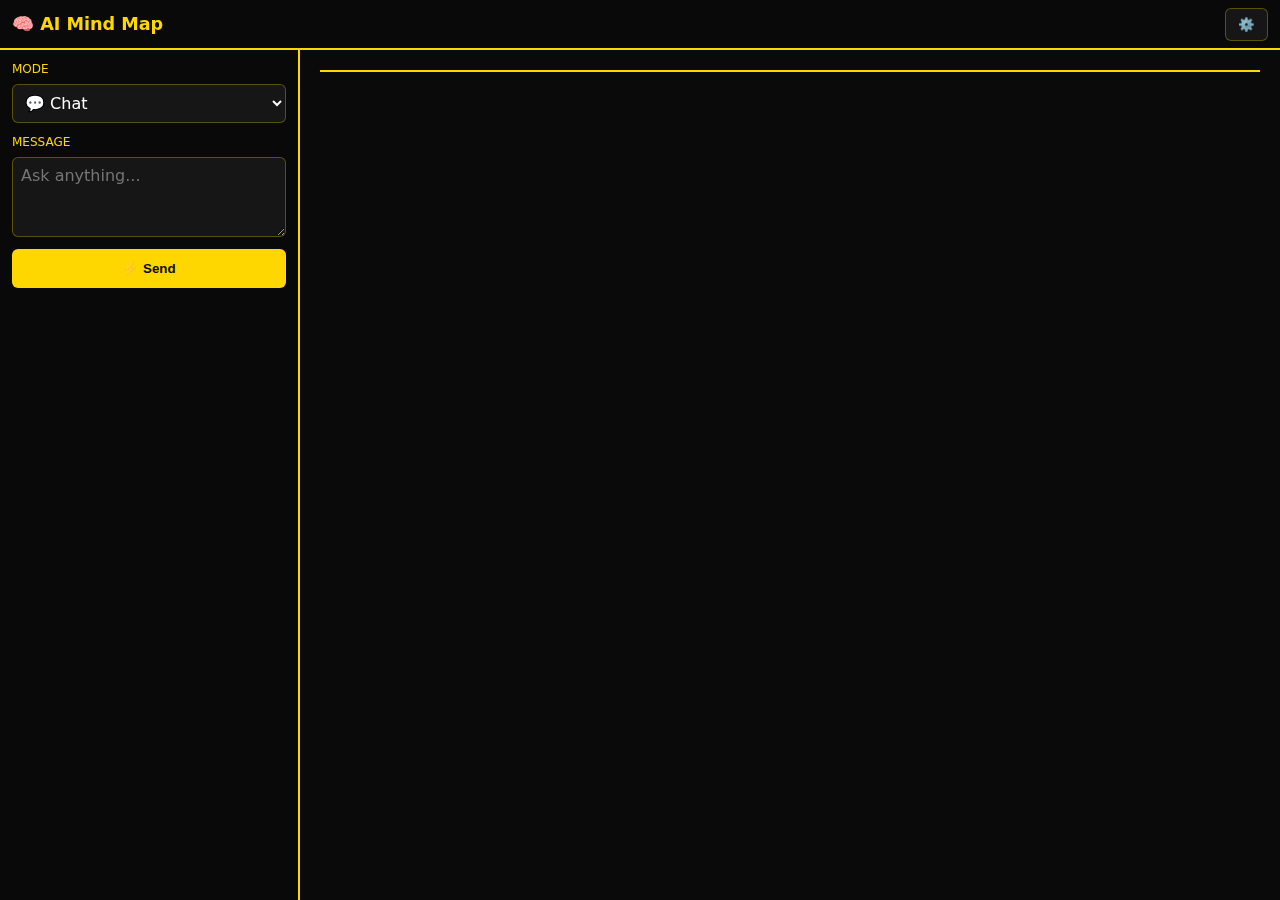
<file: 2.html>
<!DOCTYPE html>
<html>
<head>
    <meta charset="UTF-8">
    <meta name="viewport" content="width=device-width, initial-scale=1.0, maximum-scale=5.0, user-scalable=yes">
    <title>AI Mind Map</title>
    <style>
        * { margin: 0; padding: 0; box-sizing: border-box; }
        :root {
            --bg: #0a0a0a;
            --glass: rgba(26, 26, 26, 0.8);
            --yellow: #ffd700;
            --text: #fff;
            --border: rgba(255, 215, 0, 0.3);
        }
        body {
            font-family: system-ui, sans-serif;
            background: var(--bg);
            color: var(--text);
            height: 100vh;
            overflow: hidden;
            touch-action: manipulation;
        }
        .header {
            position: fixed;
            top: 0;
            left: 0;
            right: 0;
            height: 50px;
            background: rgba(10, 10, 10, 0.95);
            border-bottom: 2px solid var(--yellow);
            padding: 0 12px;
            display: flex;
            justify-content: space-between;
            align-items: center;
            z-index: 1000;
        }
        .logo { font-size: 1.1rem; font-weight: bold; color: var(--yellow); }
        button {
            background: var(--glass);
            color: var(--yellow);
            border: 1px solid var(--border);
            padding: 8px 12px;
            border-radius: 6px;
            cursor: pointer;
            touch-action: manipulation;
        }
        .container {
            position: fixed;
            top: 50px;
            left: 0;
            right: 0;
            bottom: 0;
            display: flex;
            flex-direction: column;
        }
        @media (min-width: 768px) {
            .container {
                display: grid;
                grid-template-columns: 300px 1fr;
            }
        }
        .input-panel {
            background: rgba(10, 10, 10, 0.95);
            border-bottom: 2px solid var(--yellow);
            padding: 12px;
            max-height: 35vh;
            overflow-y: auto;
            flex-shrink: 0;
        }
        @media (min-width: 768px) {
            .input-panel {
                border-right: 2px solid var(--yellow);
                border-bottom: none;
                max-height: none;
            }
        }
        .section { margin-bottom: 12px; }
        .section-title {
            font-size: 0.75rem;
            color: var(--yellow);
            margin-bottom: 8px;
            text-transform: uppercase;
        }
        select, textarea, input {
            width: 100%;
            background: var(--glass);
            color: var(--text);
            border: 1px solid var(--border);
            padding: 8px;
            border-radius: 6px;
            font-family: inherit;
            font-size: 16px;
        }
        textarea { min-height: 80px; }
        .send-btn {
            width: 100%;
            background: var(--yellow);
            color: var(--bg);
            border: none;
            padding: 12px;
            font-weight: bold;
            margin-top: 8px;
            cursor: pointer;
        }
        .canvas {
            flex: 1;
            position: relative;
            overflow: auto;
            background: var(--bg);
            padding: 20px;
        }
        .grid {
            display: grid;
            grid-template-columns: repeat(3, 1fr);
            gap: 1px;
            width: 100%;
            background: var(--yellow);
            padding: 1px;
        }
        @media (min-width: 480px) {
            .grid {
                grid-template-columns: repeat(4, 1fr);
            }
        }
        @media (min-width: 768px) {
            .grid {
                grid-template-columns: repeat(6, 1fr);
            }
        }
        @media (min-width: 1024px) {
            .grid {
                grid-template-columns: repeat(8, 1fr);
            }
        }
        .flip-card {
            position: relative;
            width: 100%;
            aspect-ratio: 1;
            cursor: pointer;
            perspective: 1000px;
            border-radius: 0;
            overflow: hidden;
            background: var(--bg);
        }
        .flip-card-inner {
            position: relative;
            width: 100%;
            height: 100%;
            transition: transform 0.6s;
            transform-style: preserve-3d;
        }
        .flip-card.flipped .flip-card-inner {
            transform: rotateY(180deg);
        }
        .card-face {
            position: absolute;
            width: 100%;
            height: 100%;
            backface-visibility: hidden;
            display: flex;
            flex-direction: column;
            background: var(--glass);
            backdrop-filter: blur(10px);
            border: 2px solid var(--border);
            border-radius: 8px;
            padding: 10px;
            overflow: hidden;
            box-shadow: 0 4px 20px rgba(0, 0, 0, 0.5);
            font-size: 0.75rem;
            line-height: 1.2;
            white-space: pre-wrap;
            word-wrap: break-word;
            user-select: text;
            font-family: monospace;
        }
        .card-front {
            background: linear-gradient(135deg, rgba(255, 215, 0, 0.2), rgba(255, 215, 0, 0.1));
            border-left: 4px solid var(--yellow);
            color: var(--text);
        }
        .card-back {
            transform: rotateY(180deg);
            background: linear-gradient(135deg, rgba(100, 150, 255, 0.15), rgba(100, 150, 255, 0.05));
            border-left: 4px solid #58a6ff;
            color: var(--text);
        }
        .card-actions {
            position: absolute;
            bottom: 6px;
            right: 6px;
            display: flex;
            gap: 4px;
        }
        .card-btn {
            background: rgba(0, 0, 0, 0.5);
            border: none;
            color: var(--text);
            font-size: 0.9rem;
            cursor: pointer;
            padding: 2px 6px;
            border-radius: 3px;
            transition: all 0.2s;
        }
        .card-btn:hover {
            background: var(--yellow);
            color: var(--bg);
        }
        .modal {
            display: none;
            position: fixed;
            inset: 0;
            background: rgba(0, 0, 0, 0.9);
            z-index: 2000;
            align-items: center;
            justify-content: center;
            padding: 20px;
        }
        .modal.show { display: flex; }
        .modal-content {
            background: rgba(26, 26, 26, 0.95);
            border: 2px solid var(--yellow);
            border-radius: 12px;
            padding: 20px;
            max-width: 500px;
            width: 100%;
        }
        .modal-title { font-size: 1.2rem; color: var(--yellow); margin-bottom: 16px; }
        .form-group { margin-bottom: 16px; }
        .form-label { display: block; color: #c0c0c0; margin-bottom: 6px; }
        .loading {
            position: fixed;
            bottom: 20px;
            right: 20px;
            background: var(--glass);
            border: 1px solid var(--yellow);
            padding: 12px 20px;
            border-radius: 8px;
            display: none;
            z-index: 999;
        }
        .loading.show { display: block; }
        pre { margin: 0; background: rgba(0,0,0,0.3); padding: 8px; border-radius: 6px; overflow: auto; }
        code { font-family: monospace; font-size: 0.85em; }
        @media (max-width: 768px) {
            .grid {
                grid-template-columns: 1fr;
            }
        }
    </style>
</head>
<body>
    <div class="header">
        <div class="logo">🧠 AI Mind Map</div>
        <button onclick="showSettings()">⚙️</button>
    </div>

    <div class="container">
        <div class="input-panel">
            <div class="section">
                <div class="section-title">Mode</div>
                <select id="modeSelect">
                    <option value="chat">💬 Chat</option>
                    <option value="code">💻 Code</option>
                </select>
            </div>

            <div class="section">
                <div class="section-title">Message</div>
                <textarea id="userInput" placeholder="Ask anything..."></textarea>
                <button class="send-btn" onclick="sendMessage()">⚡ Send</button>
            </div>
        </div>

        <div class="canvas">
            <div class="grid" id="grid"></div>
        </div>
    </div>

    <div class="modal" id="settingsModal">
        <div class="modal-content">
            <div class="modal-title">⚙️ Settings</div>
            <div class="form-group">
                <label class="form-label">API Base URL</label>
                <input type="text" id="baseUrl" placeholder="https://your-worker.workers.dev">
            </div>
            <div style="display:flex;gap:10px;justify-content:flex-end;margin-top:20px;">
                <button onclick="closeSettings()">Cancel</button>
                <button class="send-btn" onclick="saveSettings()">Save</button>
            </div>
        </div>
    </div>

    <div class="loading" id="loading">⏳ Processing...</div>

    <script>
        let pairs = [];

        async function apiFetch(path, payload, method = "POST") {
            const base = document.getElementById("baseUrl").value.trim().replace(/\/+$/, "");
            const url = `${base}${path}`;
            const headers = { "Content-Type": "application/json" };

            try {
                const res = await fetch(url, {
                    method,
                    headers,
                    ...(payload && method !== "GET" ? { body: JSON.stringify(payload) } : {})
                });

                const dataText = await res.text();
                let data;
                try { data = JSON.parse(dataText); } catch { data = dataText; }
                return { ok: res.ok, data, status: res.status, url, method };
            } catch (err) {
                return { ok: false, data: { error: err.message }, status: null, url, method };
            }
        }

        function escapeHtml(text) {
            const div = document.createElement('div');
            div.textContent = text;
            return div.innerHTML;
        }

        async function sendMessage() {
            const message = document.getElementById("userInput").value.trim();
            if (!message) return;

            const mode = document.getElementById("modeSelect").value;

            addPair({ question: message, response: '⏳' });
            document.getElementById("userInput").value = '';
            document.getElementById("loading").classList.add("show");

            try {
                const base = document.getElementById("baseUrl").value.trim();
                if (!base) {
                    updateLastPair({ response: '⚠️ Configure API URL in Settings!' });
                    return;
                }

                const payload = mode === 'code' 
                    ? { prompt: message }
                    : { message };
                const path = mode === 'code' ? '/api/code' : '/api/chat';

                const res = await apiFetch(path, payload);
                if (!res.ok) {
                    updateLastPair({ response: `HTTP ${res.status}` });
                    return;
                }

                let responseText = '';
                if (typeof res.data === 'string') {
                    responseText = `<pre><code>${escapeHtml(res.data)}</code></pre>`;
                } else if (res.data.code) {
                    responseText = `<pre><code>${escapeHtml(res.data.code)}</code></pre>`;
                } else if (res.data.response) {
                    responseText = res.data.response;
                } else if (res.data.message) {
                    responseText = res.data.message;
                } else {
                    responseText = `<pre><code>${JSON.stringify(res.data, null, 2)}</code></pre>`;
                }

                updateLastPair({ response: responseText });

            } catch (error) {
                updateLastPair({ response: `❌ ${error.message}` });
            } finally {
                document.getElementById("loading").classList.remove("show");
            }
        }

        function addPair(pair) {
            const id = Date.now() + Math.random();
            pairs.push({
                id,
                question: pair.question,
                response: pair.response
            });
            renderPair(pairs[pairs.length - 1]);
            save();
        }

        function updateLastPair(updates) {
            if (pairs.length > 0) {
                const last = pairs[pairs.length - 1];
                Object.assign(last, updates);
                const card = document.querySelector(`[data-id="${last.id}"]`);
                if (card) {
                    card.querySelector('.card-back > div').innerHTML = updates.response;
                }
                save();
            }
        }

        function renderPair(pair) {
            const grid = document.getElementById("grid");
            const card = document.createElement("div");
            card.className = "flip-card";
            card.setAttribute("data-id", pair.id);
            
            card.innerHTML = `
                <div class="flip-card-inner">
                    <div class="card-face card-front">
                        <div style="flex:1; overflow:auto;">${pair.question}</div>
                        <button class="card-btn" onclick="deletePair(${pair.id})" style="margin-top:auto;">🗑️</button>
                    </div>
                    <div class="card-face card-back">
                        <div style="flex:1; overflow:auto;">${pair.response}</div>
                        <button class="card-btn" onclick="copyResponse(${pair.id})" style="margin-top:auto;">📋</button>
                    </div>
                </div>
            `;
            
            card.addEventListener('click', (e) => {
                if (e.target.closest('.card-btn')) return;
                card.classList.toggle('flipped');
            });
            
            grid.appendChild(card);
        }

        function deletePair(id) {
            pairs = pairs.filter(p => p.id !== id);
            document.querySelector(`[data-id="${id}"]`)?.remove();
            save();
        }

        function copyResponse(id) {
            const pair = pairs.find(p => p.id === id);
            if (pair) {
                const text = pair.response.replace(/<[^>]*>/g, '');
                navigator.clipboard.writeText(text);
                alert('Copied!');
            }
        }

        function showSettings() {
            document.getElementById("settingsModal").classList.add("show");
        }

        function closeSettings() {
            document.getElementById("settingsModal").classList.remove("show");
        }

        function saveSettings() {
            localStorage.setItem("mindmap-baseUrl", document.getElementById("baseUrl").value);
            closeSettings();
        }

        function save() {
            localStorage.setItem("mindmap-pairs", JSON.stringify(pairs));
        }

        function load() {
            const saved = JSON.parse(localStorage.getItem("mindmap-pairs") || "[]");
            const url = localStorage.getItem("mindmap-baseUrl");
            if (url) document.getElementById("baseUrl").value = url;
            pairs = saved;
            pairs.forEach(p => renderPair(p));
        }

        document.getElementById("userInput").addEventListener("keypress", (e) => {
            if (e.key === "Enter" && !e.shiftKey) {
                e.preventDefault();
                sendMessage();
            }
        });

        load();
    </script>
</body>
</html>
</file>
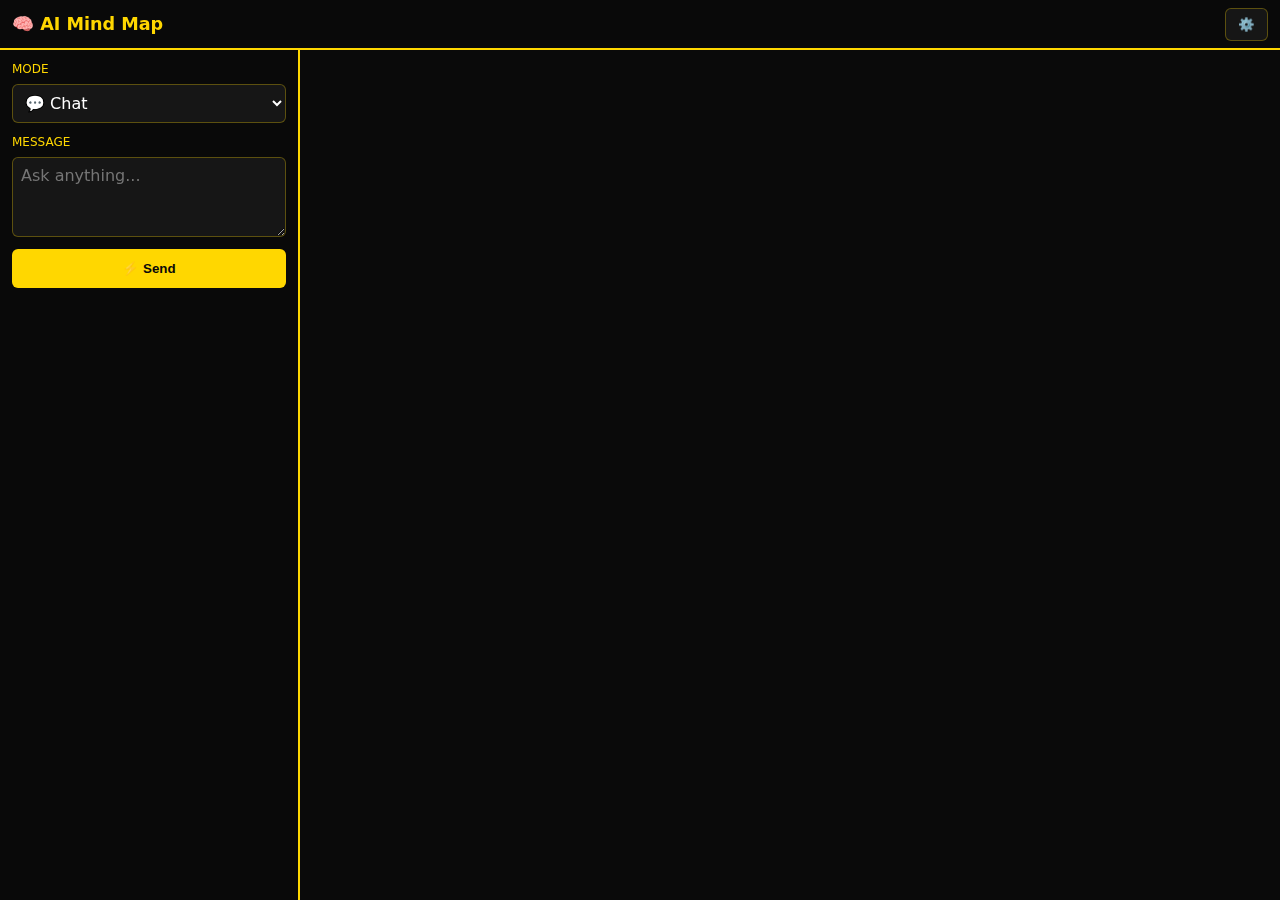
<file: 3.html>
<!DOCTYPE html>
<html>
<head>
    <meta charset="UTF-8">
    <meta name="viewport" content="width=device-width, initial-scale=1.0, maximum-scale=5.0, user-scalable=yes">
    <title>AI Mind Map</title>
    <style>
        * { margin: 0; padding: 0; box-sizing: border-box; }
        :root {
            --bg: #0a0a0a;
            --glass: rgba(26, 26, 26, 0.8);
            --yellow: #ffd700;
            --text: #fff;
            --border: rgba(255, 215, 0, 0.3);
        }
        body {
            font-family: system-ui, sans-serif;
            background: var(--bg);
            color: var(--text);
            height: 100vh;
            overflow: hidden;
            touch-action: manipulation;
        }
        .header {
            position: fixed;
            top: 0;
            left: 0;
            right: 0;
            height: 50px;
            background: rgba(10, 10, 10, 0.95);
            border-bottom: 2px solid var(--yellow);
            padding: 0 12px;
            display: flex;
            justify-content: space-between;
            align-items: center;
            z-index: 1000;
        }
        .logo { font-size: 1.1rem; font-weight: bold; color: var(--yellow); }
        button {
            background: var(--glass);
            color: var(--yellow);
            border: 1px solid var(--border);
            padding: 8px 12px;
            border-radius: 6px;
            cursor: pointer;
            touch-action: manipulation;
        }
        .container {
            position: fixed;
            top: 50px;
            left: 0;
            right: 0;
            bottom: 0;
            display: flex;
            flex-direction: column;
        }
        @media (min-width: 768px) {
            .container {
                display: grid;
                grid-template-columns: 300px 1fr;
            }
        }
        .input-panel {
            background: rgba(10, 10, 10, 0.95);
            border-bottom: 2px solid var(--yellow);
            padding: 12px;
            max-height: 35vh;
            overflow-y: auto;
            flex-shrink: 0;
        }
        @media (min-width: 768px) {
            .input-panel {
                border-right: 2px solid var(--yellow);
                border-bottom: none;
                max-height: none;
            }
        }
        .section { margin-bottom: 12px; }
        .section-title {
            font-size: 0.75rem;
            color: var(--yellow);
            margin-bottom: 8px;
            text-transform: uppercase;
        }
        select, textarea, input {
            width: 100%;
            background: var(--glass);
            color: var(--text);
            border: 1px solid var(--border);
            padding: 8px;
            border-radius: 6px;
            font-family: inherit;
            font-size: 16px;
        }
        textarea { min-height: 80px; }
        .send-btn {
            width: 100%;
            background: var(--yellow);
            color: var(--bg);
            border: none;
            padding: 12px;
            font-weight: bold;
            margin-top: 8px;
            cursor: pointer;
        }
        .canvas {
            flex: 1;
            position: relative;
            overflow: auto;
            background: var(--bg);
            padding: 0;
        }
        .grid {
            display: grid;
            grid-template-columns: repeat(2, 1fr);
            gap: 0;
            width: 100%;
            height: 100%;
            background: var(--bg);
            padding: 0;
        }
        @media (min-width: 480px) {
            .grid {
                grid-template-columns: repeat(2, 1fr);
            }
        }
        @media (min-width: 768px) {
            .grid {
                grid-template-columns: repeat(2, 1fr);
            }
        }
        @media (min-width: 1024px) {
            .grid {
                grid-template-columns: repeat(2, 1fr);
            }
        }
        .flip-card {
            position: relative;
            width: 100%;
            aspect-ratio: 1;
            cursor: pointer;
            perspective: 1000px;
            border-radius: 0;
            overflow: hidden;
            background: var(--bg);
        }
        .flip-card-inner {
            position: relative;
            width: 100%;
            height: 100%;
            transition: transform 0.6s;
            transform-style: preserve-3d;
        }
        .flip-card.flipped .flip-card-inner {
            transform: rotateY(180deg);
        }
        .card-face {
            position: absolute;
            width: 100%;
            height: 100%;
            backface-visibility: hidden;
            display: flex;
            flex-direction: column;
            background: var(--glass);
            backdrop-filter: blur(10px);
            border: 2px solid var(--border);
            border-radius: 8px;
            padding: 10px;
            overflow: hidden;
            box-shadow: 0 4px 20px rgba(0, 0, 0, 0.5);
            font-size: 0.75rem;
            line-height: 1.2;
            white-space: pre-wrap;
            word-wrap: break-word;
            user-select: text;
            font-family: monospace;
        }
        .card-front {
            background: linear-gradient(135deg, rgba(255, 215, 0, 0.2), rgba(255, 215, 0, 0.1));
            border-left: 4px solid var(--yellow);
            color: var(--text);
        }
        .card-back {
            transform: rotateY(180deg);
            background: linear-gradient(135deg, rgba(100, 150, 255, 0.15), rgba(100, 150, 255, 0.05));
            border-left: 4px solid #58a6ff;
            color: var(--text);
        }
        .card-actions {
            position: absolute;
            bottom: 6px;
            right: 6px;
            display: flex;
            gap: 4px;
        }
        .card-btn {
            background: rgba(0, 0, 0, 0.5);
            border: none;
            color: var(--text);
            font-size: 0.9rem;
            cursor: pointer;
            padding: 2px 6px;
            border-radius: 3px;
            transition: all 0.2s;
        }
        .card-btn:hover {
            background: var(--yellow);
            color: var(--bg);
        }
        .modal {
            display: none;
            position: fixed;
            inset: 0;
            background: rgba(0, 0, 0, 0.9);
            z-index: 2000;
            align-items: center;
            justify-content: center;
            padding: 20px;
        }
        .modal.show { display: flex; }
        .modal-content {
            background: rgba(26, 26, 26, 0.95);
            border: 2px solid var(--yellow);
            border-radius: 12px;
            padding: 20px;
            max-width: 500px;
            width: 100%;
        }
        .modal-title { font-size: 1.2rem; color: var(--yellow); margin-bottom: 16px; }
        .form-group { margin-bottom: 16px; }
        .form-label { display: block; color: #c0c0c0; margin-bottom: 6px; }
        .loading {
            position: fixed;
            bottom: 20px;
            right: 20px;
            background: var(--glass);
            border: 1px solid var(--yellow);
            padding: 12px 20px;
            border-radius: 8px;
            display: none;
            z-index: 999;
        }
        .loading.show { display: block; }
        pre { margin: 0; background: rgba(0,0,0,0.3); padding: 8px; border-radius: 6px; overflow: auto; }
        code { font-family: monospace; font-size: 0.85em; }
        @media (max-width: 768px) {
            .grid {
                grid-template-columns: 1fr;
            }
        }
    </style>
</head>
<body>
    <div class="header">
        <div class="logo">🧠 AI Mind Map</div>
        <button onclick="showSettings()">⚙️</button>
    </div>

    <div class="container">
        <div class="input-panel">
            <div class="section">
                <div class="section-title">Mode</div>
                <select id="modeSelect">
                    <option value="chat">💬 Chat</option>
                    <option value="code">💻 Code</option>
                    <option value="doc">📄 Document</option>
                </select>
            </div>

            <div class="section">
                <div class="section-title">Message</div>
                <textarea id="userInput" placeholder="Ask anything..."></textarea>
                <button class="send-btn" onclick="sendMessage()">⚡ Send</button>
            </div>
        </div>

        <div class="canvas">
            <div class="grid" id="grid"></div>
        </div>
    </div>

    <div class="modal" id="settingsModal">
        <div class="modal-content">
            <div class="modal-title">⚙️ Settings</div>
            <div class="form-group">
                <label class="form-label">API Base URL</label>
                <input type="text" id="baseUrl" placeholder="https://your-worker.workers.dev">
            </div>
            <div style="display:flex;gap:10px;justify-content:flex-end;margin-top:20px;">
                <button onclick="closeSettings()">Cancel</button>
                <button class="send-btn" onclick="saveSettings()">Save</button>
            </div>
        </div>
    </div>

    <div class="loading" id="loading">⏳ Processing...</div>

    <script>
        let pairs = [];

        async function apiFetch(path, payload, method = "POST") {
            const base = document.getElementById("baseUrl").value.trim().replace(/\/+$/, "");
            const url = `${base}${path}`;
            const headers = { "Content-Type": "application/json" };

            try {
                const res = await fetch(url, {
                    method,
                    headers,
                    ...(payload && method !== "GET" ? { body: JSON.stringify(payload) } : {})
                });

                const dataText = await res.text();
                let data;
                try { data = JSON.parse(dataText); } catch { data = dataText; }
                return { ok: res.ok, data, status: res.status, url, method };
            } catch (err) {
                return { ok: false, data: { error: err.message }, status: null, url, method };
            }
        }

        function escapeHtml(text) {
            const div = document.createElement('div');
            div.textContent = text;
            return div.innerHTML;
        }

        async function sendMessage() {
            const message = document.getElementById("userInput").value.trim();
            if (!message) return;

            const mode = document.getElementById("modeSelect").value;

            addPair({ question: message, response: '⏳' });
            document.getElementById("userInput").value = '';
            document.getElementById("loading").classList.add("show");

            try {
                const base = document.getElementById("baseUrl").value.trim();
                if (!base) {
                    updateLastPair({ response: '⚠️ Configure API URL in Settings!' });
                    return;
                }

                const payload = mode === 'code' 
                    ? { prompt: message }
                    : mode === 'doc'
                    ? { topic: message }
                    : { message };
                const path = mode === 'code' ? '/api/code' : mode === 'doc' ? '/api/document' : '/api/chat';

                const res = await apiFetch(path, payload);
                if (!res.ok) {
                    updateLastPair({ response: `HTTP ${res.status}` });
                    return;
                }

                let responseText = '';
                if (typeof res.data === 'string') {
                    responseText = `<pre><code>${escapeHtml(res.data)}</code></pre>`;
                } else if (res.data.code) {
                    responseText = `<pre><code>${escapeHtml(res.data.code)}</code></pre>`;
                } else if (res.data.response) {
                    responseText = res.data.response;
                } else if (res.data.message) {
                    responseText = res.data.message;
                } else {
                    responseText = `<pre><code>${JSON.stringify(res.data, null, 2)}</code></pre>`;
                }

                updateLastPair({ response: responseText });

            } catch (error) {
                updateLastPair({ response: `❌ ${error.message}` });
            } finally {
                document.getElementById("loading").classList.remove("show");
            }
        }

        function addPair(pair) {
            const id = Date.now() + Math.random();
            pairs.push({
                id,
                question: pair.question,
                response: pair.response
            });
            renderPair(pairs[pairs.length - 1]);
            save();
        }

        function updateLastPair(updates) {
            if (pairs.length > 0) {
                const last = pairs[pairs.length - 1];
                Object.assign(last, updates);
                const card = document.querySelector(`[data-id="${last.id}"]`);
                if (card) {
                    card.querySelector('.card-back > div').innerHTML = updates.response;
                }
                save();
            }
        }

        function renderPair(pair) {
            const grid = document.getElementById("grid");
            const card = document.createElement("div");
            card.className = "flip-card";
            card.setAttribute("data-id", pair.id);
            
            card.innerHTML = `
                <div class="flip-card-inner">
                    <div class="card-face card-front">
                        <div style="flex:1; overflow:auto;">${pair.question}</div>
                        <button class="card-btn" onclick="deletePair(${pair.id})" style="margin-top:auto;">🗑️</button>
                    </div>
                    <div class="card-face card-back">
                        <div style="flex:1; overflow:auto;">${pair.response}</div>
                        <button class="card-btn" onclick="copyResponse(${pair.id})" style="margin-top:auto;">📋</button>
                    </div>
                </div>
            `;
            
            card.addEventListener('click', (e) => {
                if (e.target.closest('.card-btn')) return;
                card.classList.toggle('flipped');
            });
            
            grid.appendChild(card);
        }

        function deletePair(id) {
            pairs = pairs.filter(p => p.id !== id);
            document.querySelector(`[data-id="${id}"]`)?.remove();
            save();
        }

        function stripMarkdown(text) {
            return text
                .replace(/<[^>]*>/g, '')
                .replace(/\*\*([^*]+)\*\*/g, '$1')
                .replace(/\*([^*]+)\*/g, '$1')
                .replace(/`([^`]+)`/g, '$1')
                .replace(/```[\s\S]*?```/g, '')
                .replace(/#{1,6}\s+/g, '')
                .replace(/\[([^\]]+)\]\([^)]+\)/g, '$1')
                .trim();
        }

        function copyResponse(id) {
            const pair = pairs.find(p => p.id === id);
            if (pair) {
                const text = stripMarkdown(pair.response);
                navigator.clipboard.writeText(text);
                alert('Copied!');
            }
        }

        function showSettings() {
            document.getElementById("settingsModal").classList.add("show");
        }

        function closeSettings() {
            document.getElementById("settingsModal").classList.remove("show");
        }

        function saveSettings() {
            localStorage.setItem("mindmap-baseUrl", document.getElementById("baseUrl").value);
            closeSettings();
        }

        function save() {
            localStorage.setItem("mindmap-pairs", JSON.stringify(pairs));
        }

        function load() {
            const saved = JSON.parse(localStorage.getItem("mindmap-pairs") || "[]");
            const url = localStorage.getItem("mindmap-baseUrl");
            if (url) document.getElementById("baseUrl").value = url;
            pairs = saved;
            pairs.forEach(p => renderPair(p));
        }

        document.getElementById("userInput").addEventListener("keypress", (e) => {
            if (e.key === "Enter" && !e.shiftKey) {
                e.preventDefault();
                sendMessage();
            }
        });

        load();
    </script>
</body>
</html>
</file>
